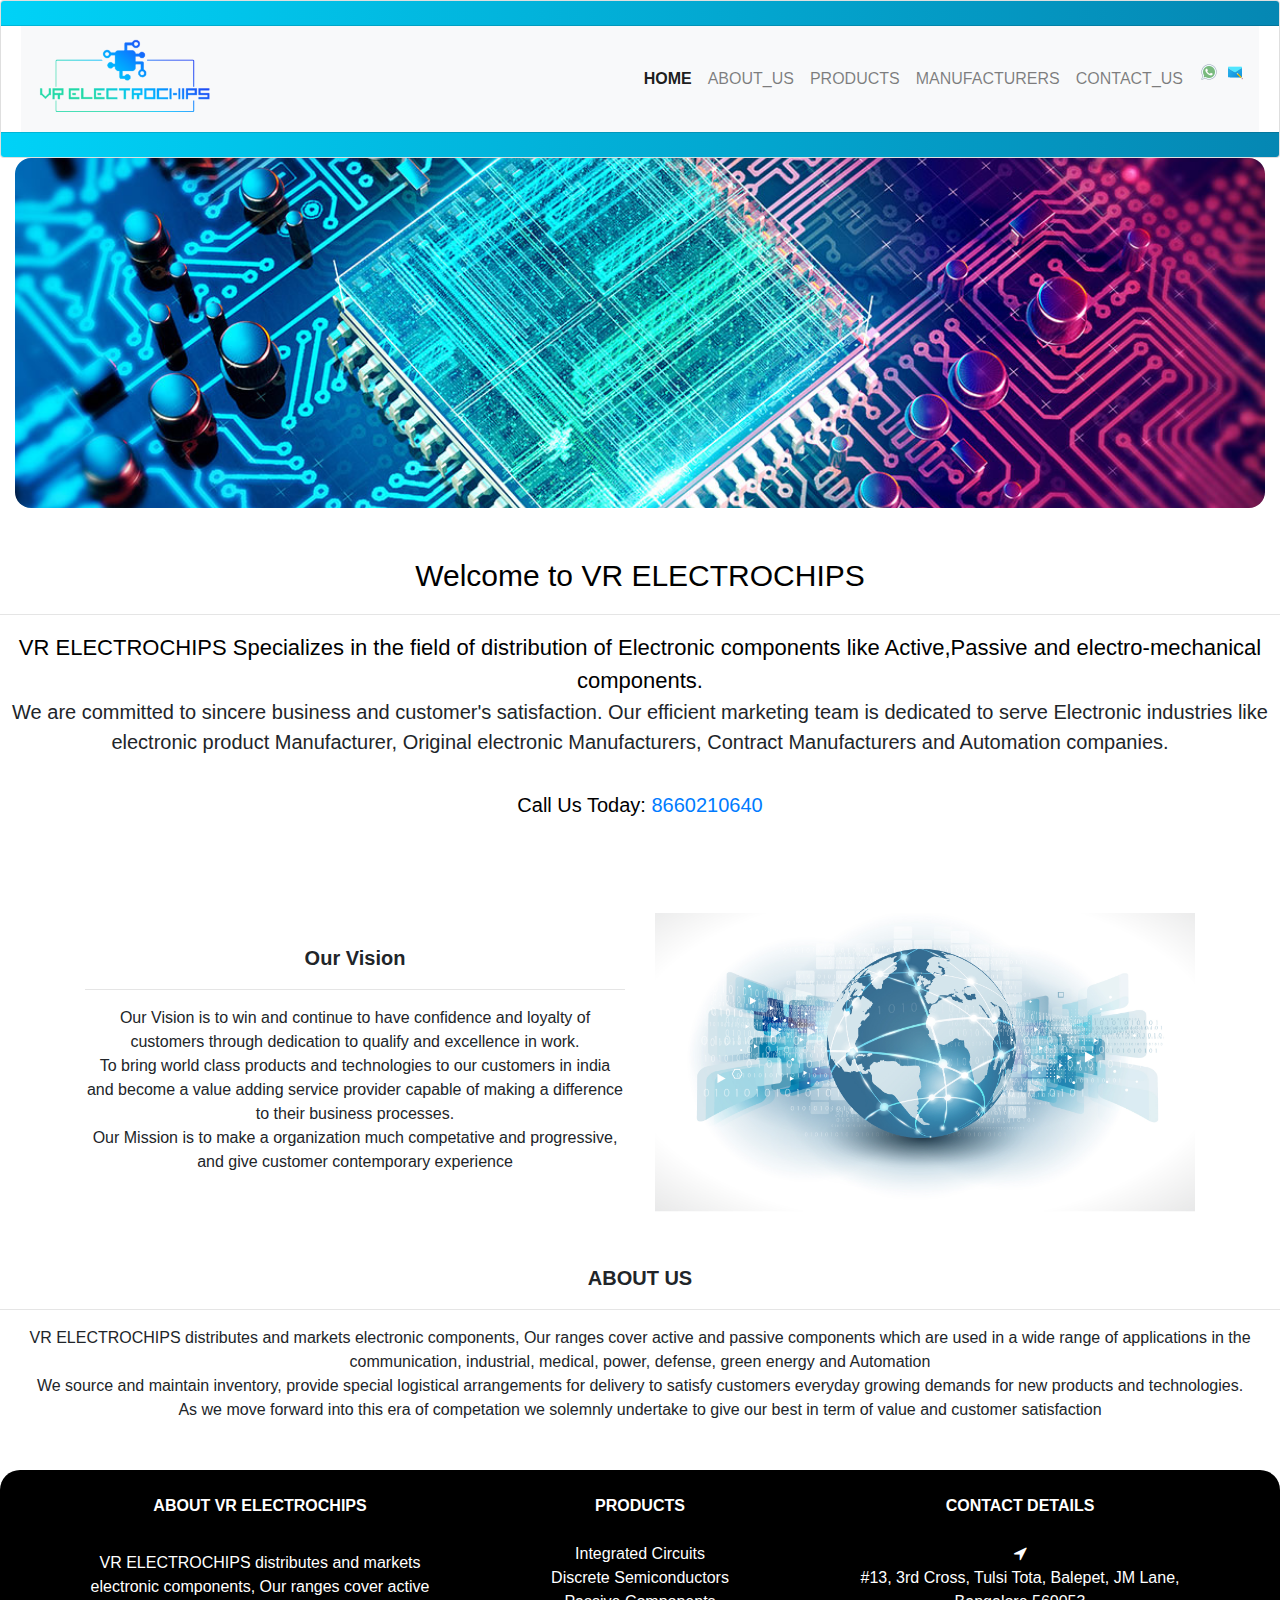
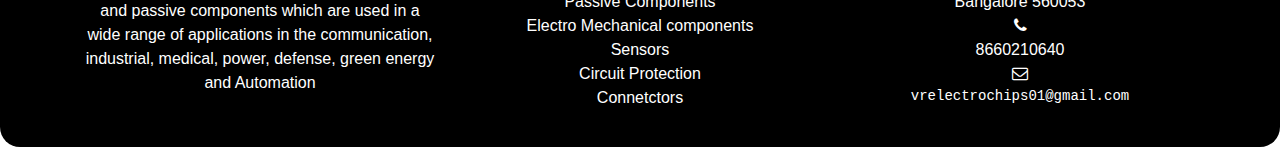
<file: index.html>
<!DOCTYPE html>
<html lang="en">

<head>
    <meta charset="UTF-8">
    <meta http-equiv="X-UA-Compatible" content="IE=edge">
    <meta name="viewport" content="width=device-width, initial-scale=1.0">
    <title>VR ELECTROCHIPS | HOME</title>
    <meta name="description"
        content="VR ELECTROCHIPS Specializes in the field of distribution of Electronic components like Active,Passive and electro-mechanical components.">
    <meta http-equiv="Content-Type" content="text/html;charset=UTF-8">
    <meta name="keywords"
        content="Electronics,electronic products,electronic components,integrated circuits,ics,semiconductors,discrete semiconductors, diodes,Thyristors, Transistors,Passive ComponentsCapacitors, Crystal & Oscillators, EMI/RFI Components, Inductors, Resistors, Transformers,Electro Mechanical components,Switches, Relays,Sensors, Current Sensors, Flow Sensors, Magnetic Sensors, Motion Sensors, Optical Sensors, Pressure sensors, Proximity Sensors, Temperature and Humidity Sensors,Circuit Protection,Circuit Breakers, ESD and Circuit Protection ICs, Fuse Holders, Fuses, PTC Fuses,positive temperature coefficient Resettable, TVS Diodes ,transient-voltage-suppression diode, Varistors,Connetctors,Audio Video Connectors, Automotive Connectors, Backplane Connectors, Board to Board Connectors, Card Edge Connectors, Circular Connectors, D-Sub Connectors, FFC , FPC, Flexible flat cable, flexible printed circuit connectors, IC and Component Sockets, Memory Connectors, Modular Connectors, Ethernet Connectors, Headers and Wire Housings ,Board to board connectors, wire to board connectors Fiber Optic Connectors, Photovoltaic connectors, Solar Connectors, Power Connectors, RF connectors, Coaxial Connectors, Terminal Blocks, USB Connectors ">
    <meta name="author" content="Shiv Prakash">
    <meta http-equiv="X-UA-Compatible" content="IE11">
    <link rel="icon" href="logo.png">
    <link rel="stylesheet" href="style.css">
    <link rel="stylesheet" href="bootstrap.css">
    <link rel="stylesheet" href="https://stackpath.bootstrapcdn.com/font-awesome/4.7.0/css/font-awesome.min.css"
        integrity="sha384-wvfXpqpZZVQGK6TAh5PVlGOfQNHSoD2xbE+QkPxCAFlNEevoEH3Sl0sibVcOQVnN" crossorigin="anonymous">

</head>

<body>
    
    <div class="card text-center" style="margin-trim: 100%;border-collapse: collapse;">
        <div class="card-header"
            style="background-image: linear-gradient(to right, #00D2F7 , #0587B3);border-collapse: collapse; margin-trim: 100%;">
        </div>
        <div class="card-body" style="margin-trim: 100%;border-spacing: 0px; margin-top: -20px;margin-bottom: -20px;">
            <nav class="navbar navbar-expand-lg navbar-light bg-light"
                style="margin-trim: 100%; border-collapse: collapse;">
                <a style="width: 50%;" class="navbar-brand" href="index.html"><img
                        class="logoimg imgresponsive" src="logo.png" alt="" align="left"></a>
                <button class="navbar-toggler" type="button" data-toggle="collapse" data-target="#navbarNavAltMarkup"
                    aria-controls="navbarNavAltMarkup" aria-expanded="false" aria-label="Toggle navigation">
                    <span class="navbar-toggler-icon"></span>
                </button>
                <div class="collapse navbar-collapse" id="navbarNavAltMarkup">
                    <div class="navbar-nav">
                        <a class="nav-link active" href="index.html"><b>HOME</b> <span
                                class="sr-only">(current)</span></a>
                        <a class="nav-link" href="VR ELECTROCHIPS - ABOUT US.html">ABOUT_US</a>
                        <a class="nav-link" href="VR ELECTROCHIPS - PRODUCTS.html">PRODUCTS</a>
                        <a class="nav-link" href="VR ELECTROCHIPS - MANUFACTURERS.html">MANUFACTURERS</a>
                        <a class="nav-link" href="#foot">CONTACT_US</a>
                        <a href="http://wa.me/+918660210640"><img style="margin-left:10px" src="whatsappicon.png"
                                alt=""></a>
                        <a href="mailto:vrelectrochips01@gmail.com"><img style="height: 16px; margin-left:10px "
                                src="mailicon.png" alt=""></a>

                    </div>
                </div>
            </nav>
        </div>
        <div class="card-footer text-muted" style="background-image: linear-gradient(to right, #00D2F7 , #0587B3)">

        </div>
    </div>


    <div>
        <div class="container-fluid">

            <div id="carouselExampleIndicators" class="carousel slide" data-ride="carousel" data-interval="">
                <!-- give data-interval 2000 to move images if needed this feature in future -->

                <div class="carousel-inner">
                    <div class="carousel-item active">
                        <img style="height: 350px; width: 100%;  border-radius: 16px;object-fit: cover;" src="imone.jpg"
                            class="d-block w-100" alt="...">
                    </div>
                    <div class="carousel-item">
                        <img style="height: 350px; width: 100%;  border-radius: 16px;object-fit: cover;" src="imtwo.png"
                            class="d-block w-100" alt="...">
                    </div>
                    <div class="carousel-item">
                        <img style="height: 350px; width: 100%;  border-radius: 16px;object-fit: cover;"
                            src="imthree.jpg" class="d-block w-100" alt="...">
                    </div>
                </div>
                <!-- <a class="carousel-control-prev" href="#carouselExampleIndicators" role="button" data-slide="prev">
                    <span class="carousel-control-prev-icon" aria-hidden="true"></span>
                    <span class="sr-only">Previous</span>
                </a>
                <a class="carousel-control-next" href="#carouselExampleIndicators" role="button" data-slide="next">
                    <span class="carousel-control-next-icon" aria-hidden="true"></span>
                    <span class="sr-only">Next</span>
                </a> -->
            </div>
        </div>

        <div style="animation-name: anim1;animation-duration: 5s;font-size: 30px;
            font-family: Arial, Helvetica, sans-serif;color: rgb(0, 0, 0);"> <br>
            <center>Welcome to VR ELECTROCHIPS </center>
            <hr color="white">
        </div>
        <div
            style="animation-name: anim2;animation-duration: 5s; color:  rgb(0, 0, 0); justify-items: center; font-family: Arial, Helvetica, sans-serif;font-size: 22px;">
            <center>VR ELECTROCHIPS Specializes in the field of distribution of Electronic components like Active,Passive and electro-mechanical components.</center>
        </div>
        <div
            style="animation-name: anim2;animation-duration: 5s; color: rgb((0, 0, 0), 0, 0); justify-items: center; font-family: Arial, Helvetica, sans-serif;font-size: 20px;">
            <center>We are committed to sincere business and customer's satisfaction. Our efficient marketing team is
                dedicated to serve Electronic industries like electronic product Manufacturer, Original electronic
                Manufacturers, Contract Manufacturers and Automation companies.</center>
            <hr>
        </div>
        <div
            style="animation-name: anim2;animation-duration: 5s; color: rgb(0, 0, 0); justify-items: center; font-family: Arial, Helvetica, sans-serif;font-size: 20px;">
            <center>Call Us Today: <a href="tel:8660210640">8660210640</a></center><br><br>
            <hr>
        </div>
    </div>

    <div>
        <div class="container">
            <div class="row">
                <div class="col-md-6">
                    <div style="font-size: 20px;">
                        <center><br><b>Our Vision</b></center>
                        <hr>
                    </div>
                    <div>
                        <center>Our Vision is to win and continue to have confidence and loyalty of customers through
                            dedication to qualify and excellence in work.</center>
                    </div>
                    <div>
                        <center>To bring world class products and technologies to our customers in india and become a
                            value adding service provider capable of making a difference to their business processes.
                        </center>
                    </div>
                    <div>
                        <center>
                            Our Mission is to make a organization much competative and progressive, and give customer
                            contemporary experience
                        </center>
                    </div>
                </div>
                <div class="col-md-6">
                    <img style=" object-fit: cover; height: 300px;" src="vision.jpg" class="img-fluid" alt="">
                </div>
            </div>
        </div>
    </div>
    <div style="margin-top: 50px;">
        <div style="font-size: 20px;">
            <center><b>ABOUT US</b>
                <hr>
            </center>
        </div>
        <div>
            <center>VR ELECTROCHIPS distributes and markets electronic components, Our ranges cover active and passive
                components which are used in a wide range of applications in the communication, industrial, medical,
                power, defense, green energy and Automation</center>
        </div>
        <div>
            <center>We source and maintain inventory, provide special logistical arrangements for delivery to satisfy
                customers everyday growing demands for new products and technologies.</center>
        </div>
        <div>
            <center>As we move forward into this era of competation we solemnly undertake to give our best in term of
                value and customer satisfaction</center><br><br>
        </div>
    </div>

    <script src="https://code.jquery.com/jquery-3.5.1.slim.min.js"
        integrity="sha384-DfXdz2htPH0lsSSs5nCTpuj/zy4C+OGpamoFVy38MVBnE+IbbVYUew+OrCXaRkfj"
        crossorigin="anonymous"></script>
    <script src="https://cdn.jsdelivr.net/npm/popper.js@1.16.1/dist/umd/popper.min.js"
        integrity="sha384-9/reFTGAW83EW2RDu2S0VKaIzap3H66lZH81PoYlFhbGU+6BZp6G7niu735Sk7lN"
        crossorigin="anonymous"></script>
    <script src="https://cdn.jsdelivr.net/npm/bootstrap@4.6.0/dist/js/bootstrap.min.js"
        integrity="sha384-+YQ4JLhjyBLPDQt//I+STsc9iw4uQqACwlvpslubQzn4u2UU2UFM80nGisd026JF"
        crossorigin="anonymous"></script>
</body>
<footer id="foot">
    <div class="blackbottom">
        <div class="container">
            <div class="row" style="color: white">
                <div class="col-md-4">
                    <div><br>
                        <center><b><a style="color: white;" href="VR ELECTROCHIPS - ABOUT US.html">ABOUT VR
                                    ELECTROCHIPS</a></b></center>
                        <hr>
                    </div>
                    <div>
                        <center>VR ELECTROCHIPS distributes and markets electronic components, Our ranges cover active
                            and passive components which are used in a wide range of applications in the communication,
                            industrial, medical, power, defense, green energy and Automation</center>
                    </div>
                </div>
                <div class="col-md-4">
                    <div>
                        <center><br><b><a style="color: white;"
                                    href="VR ELECTROCHIPS - PRODUCTS.html">PRODUCTS</a></b><br>
                        </center>
                    </div>
                    <div><br>
                        <center><a style="color: white;">Integrated Circuits </a></center>
                    </div>
                    <div>
                        <center><a style="color: white;">Discrete Semiconductors</a></center>
                    </div>
                    <div>
                        <center><a style="color: white;">Passive Components </a></center>
                    </div>
                    <div>
                        <center><a style="color: white;">Electro Mechanical components </a></center>
                    </div>
                    <div>
                        <center><a style="color: white;">Sensors </a></center>
                    </div>
                    <div>
                        <center><a style="color: white;">Circuit Protection </a></center>
                    </div>
                    <div>
                        <center><a style="color: white;">Connetctors </a></center>
                    </div>
                </div>
                <div class="col-md-4">
                    <div><br>
                        <center><b>CONTACT DETAILS</b></center><br>
                    </div>
                    <div>
                        <center><i class="fa fa-location-arrow" aria-hidden="true"></i></center>
                    </div>
                    <div>
                        <center>#13, 3rd Cross, Tulsi Tota, Balepet,
                            JM Lane, Bangalore 560053 </center>
                    </div>
                    <div>
                        <center><i class="fa fa-phone" aria-hidden="true"></i></center>
                    </div>
                    
                    <div>
                        <center>8660210640</center>
                    </div>

                    <div>
                        <center><i class="fa fa-envelope-o" aria-hidden="true"></i>
                            <pre style="color: rgb(255, 255, 255);">vrelectrochips01@gmail.com</pre><br>
                        </center>
                    </div>
                </div>
            </div>
        </div>
    </div>
    <div style="height: 20px; width: 100%;">
    </div>
</footer>

</html>
</file>
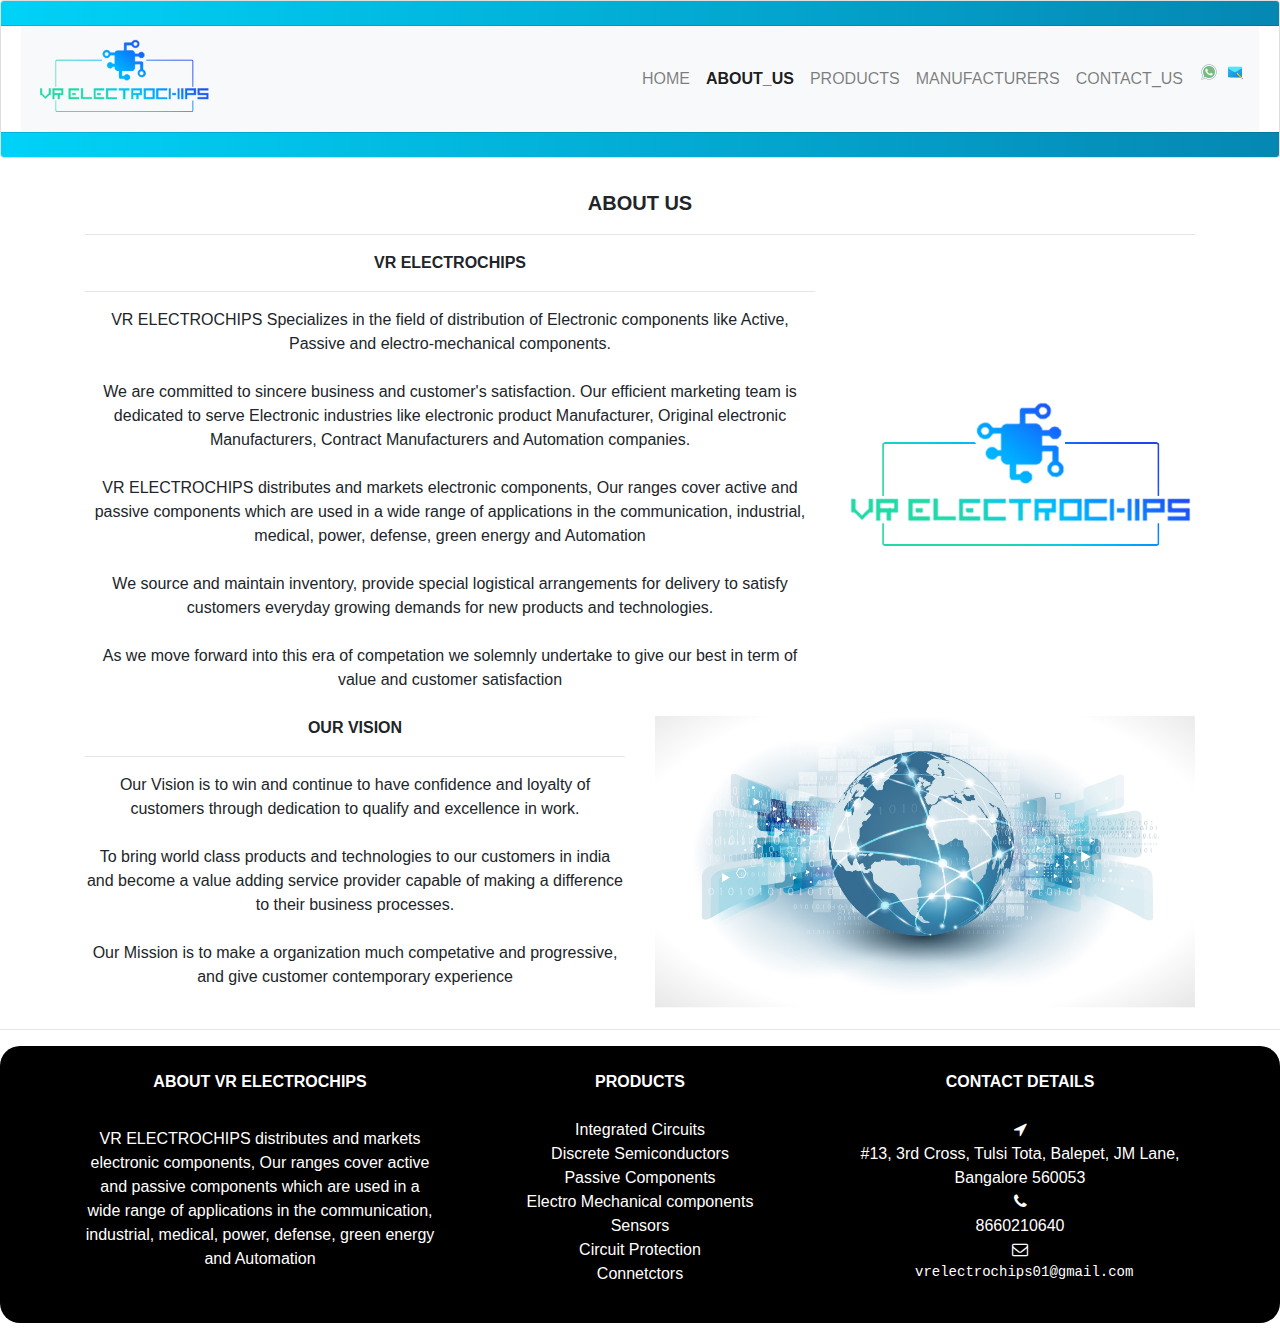
<file: VR ELECTROCHIPS - ABOUT US.html>
<!DOCTYPE html>
<html lang="en">

<head>
    <meta charset="UTF-8">
    <meta http-equiv="X-UA-Compatible" content="IE=edge">
    <meta name="viewport" content="width=device-width, initial-scale=1.0">
    <title>VR ELECTROCHIPS | ABOUT US</title>
    <meta name="description" content=">VR ELECTROCHIPS Specializes in the field of distribution of Electronic components with selected quality products">
    <meta http-equiv="Content-Type" content="text/html;charset=UTF-8">
    <meta name="keywords" content="Electronics,electronic products,electronic components,integrated circuits,ics,semiconductors,discrete semiconductors, diodes,Thyristors, Transistors,Passive ComponentsCapacitors, Crystal & Oscillators, EMI/RFI Components, Inductors, Resistors, Transformers,Electro Mechanical components,Switches, Relays,Sensors, Current Sensors, Flow Sensors, Magnetic Sensors, Motion Sensors, Optical Sensors, Pressure sensors, Proximity Sensors, Temperature and Humidity Sensors,Circuit Protection,Circuit Breakers, ESD and Circuit Protection ICs, Fuse Holders, Fuses, PTC Fuses,positive temperature coefficient Resettable, TVS Diodes ,transient-voltage-suppression diode, Varistors,Connetctors,Audio Video Connectors, Automotive Connectors, Backplane Connectors, Board to Board Connectors, Card Edge Connectors, Circular Connectors, D-Sub Connectors, FFC , FPC, Flexible flat cable, flexible printed circuit connectors, IC and Component Sockets, Memory Connectors, Modular Connectors, Ethernet Connectors, Headers and Wire Housings ,Board to board connectors, wire to board connectors Fiber Optic Connectors, Photovoltaic connectors, Solar Connectors, Power Connectors, RF connectors, Coaxial Connectors, Terminal Blocks, USB Connectors ">
    <meta name="author" content="Shiv Prakash">
    <meta http-equiv="X-UA-Compatible" content="IE11">
    <link rel="icon" href="logo.png">
    <link rel="stylesheet" href="style.css">
    <link rel="stylesheet" href="bootstrap.css">
    <link rel="stylesheet" href="https://stackpath.bootstrapcdn.com/font-awesome/4.7.0/css/font-awesome.min.css"
        integrity="sha384-wvfXpqpZZVQGK6TAh5PVlGOfQNHSoD2xbE+QkPxCAFlNEevoEH3Sl0sibVcOQVnN" crossorigin="anonymous">

</head>

<body>
    <div class="card text-center" style="margin-trim: 100%;border-collapse: collapse;">
        <div class="card-header" style="background-image: linear-gradient(to right, #00D2F7 , #0587B3)">
        </div>
        <div class="card-body" style="margin-bottom: -20px;margin-top: -20px;">
            <nav class="navbar navbar-expand-lg navbar-light bg-light"
                style="margin-trim: 100%; border-collapse: collapse;">
                <a style="width: 50%;" class="navbar-brand" href="index.html"><img class="logoimg" src="logo.png" alt=""
                        align="left"></a>
                <button class="navbar-toggler" type="button" data-toggle="collapse" data-target="#navbarNavAltMarkup"
                    aria-controls="navbarNavAltMarkup" aria-expanded="false" aria-label="Toggle navigation">
                    <span class="navbar-toggler-icon"></span>
                </button>
                <div class="collapse navbar-collapse" id="navbarNavAltMarkup">
                    <div class="navbar-nav">

                        <a class="nav-link" href="index.html">HOME</a>
                        <a class="nav-link active" href="VR ELECTROCHIPS - ABOUT US.html"><b>ABOUT_US</b> <span
                                class="sr-only">(current)</span></a>
                        <a class="nav-link" href="VR ELECTROCHIPS - PRODUCTS.html">PRODUCTS</a>

                        <a class="nav-link" href="VR ELECTROCHIPS - MANUFACTURERS.html">MANUFACTURERS</a>
                        <a class="nav-link" href="#foot" >CONTACT_US</a>
                        <a href="http://wa.me/+918660210640"><img style="margin-left:10px" src="whatsappicon.png"
                                alt=""></a>
                        <a href="mailto:vrelectrochips01@gmail.com"><img style="height: 16px; margin-left:10px "
                                src="mailicon.png" alt=""></a>
                        
                    </div>
                </div>
            </nav>
        </div>
        <div class="card-footer text-muted" style="background-image: linear-gradient(to right, #00D2F7 , #0587B3)">
        </div>
    </div>
    <div class="container">
        <div class="row">
            <div class="col-xl-12">
                <div style="font-size: 20px;">
                    <center><br><b>ABOUT US</b></center>
                    <hr>
                </div>

            </div>
            <div class="col-md-8">
                <div>
                    <center><b>VR ELECTROCHIPS</b><br>
                        <hr>
                    </center>
                </div>
                <DIV>
                    <center>VR ELECTROCHIPS Specializes in the field of distribution of Electronic components like
                        Active,
                        Passive and electro-mechanical components.</center><br>
                </DIV>
                <div>
                    <center>We are committed to sincere business and customer's satisfaction. Our efficient marketing
                        team is
                        dedicated to serve Electronic industries like electronic product Manufacturer, Original
                        electronic
                        Manufacturers, Contract Manufacturers and Automation companies.</center><br>
                </div>
                <div>
                    <center>VR ELECTROCHIPS distributes and markets electronic components, Our ranges cover active and
                        passive
                        components which are used in a wide range of applications in the communication, industrial,
                        medical,
                        power, defense, green energy and Automation</center><br>
                </div>
                <div>
                    <center>
                        We source and maintain inventory, provide special logistical arrangements for delivery to
                        satisfy
                        customers everyday growing demands for new products and technologies.
                    </center><br>
                </div>
                <div>
                    <center>As we move forward into this era of competation we solemnly undertake to give our best in
                        term of
                        value and customer satisfaction</center><br>
                </div>
            </div>
            <div class="col-md-4">
                <div>
                    <img style="width: 100%;margin-top: 150px;" src="logo.png" alt="">
                </div>
            </div>
            <div class="col-md-6">
                <div>
                    <center><B>OUR VISION</B><br>
                        <hr>
                    </center>
                </div>
                <div>
                    <center>Our Vision is to win and continue to have confidence and loyalty of customers through
                        dedication to qualify and excellence in work.</center><br>
                </div>
                <div>
                    <center>To bring world class products and technologies to our customers in india and become a
                        value adding service provider capable of making a difference to their business processes.
                    </center><br>
                </div>
                <div>
                    <center>
                        Our Mission is to make a organization much competative and progressive, and give customer
                        contemporary experience
                    </center><br>
                </div>
            </div>
            <div class="col-md-6">
                <div>
                    <img style="width: 100%;" src="vision.jpg" alt="">
                </div>
            </div>
        </div>
    </div>
    <div>
        <hr>
    </div>
    <script src="https://code.jquery.com/jquery-3.5.1.slim.min.js" integrity="sha384-DfXdz2htPH0lsSSs5nCTpuj/zy4C+OGpamoFVy38MVBnE+IbbVYUew+OrCXaRkfj" crossorigin="anonymous"></script>
    <script src="https://cdn.jsdelivr.net/npm/popper.js@1.16.1/dist/umd/popper.min.js" integrity="sha384-9/reFTGAW83EW2RDu2S0VKaIzap3H66lZH81PoYlFhbGU+6BZp6G7niu735Sk7lN" crossorigin="anonymous"></script>
    <script src="https://cdn.jsdelivr.net/npm/bootstrap@4.6.0/dist/js/bootstrap.min.js" integrity="sha384-+YQ4JLhjyBLPDQt//I+STsc9iw4uQqACwlvpslubQzn4u2UU2UFM80nGisd026JF" crossorigin="anonymous"></script>
</body>
<footer id="foot">
    <div class="blackbottom">
        <div class="container">
            <div class="row" style="color: white">
                <div class="col-md-4">
                    <div><br>
                        <center><b><a style="color: white;" href="VR ELECTROCHIPS - ABOUT US.html">ABOUT VR
                                    ELECTROCHIPS</a></b></center>
                        <hr>
                    </div>
                    <div>
                        <center>VR ELECTROCHIPS distributes and markets electronic components, Our ranges cover active
                            and passive components which are used in a wide range of applications in the communication,
                            industrial, medical, power, defense, green energy and Automation</center>
                    </div>
                </div>
                <div class="col-md-4">
                    <div>
                        <center><br><b><a style="color: white;"
                                    href="VR ELECTROCHIPS - PRODUCTS.html">PRODUCTS</a></b><br>
                        </center>
                    </div>
                    <div><br>
                        <center><a style="color: white;">Integrated Circuits </a></center>
                    </div>
                    <div>
                        <center><a style="color: white;">Discrete Semiconductors</a></center>
                    </div>
                    <div>
                        <center><a style="color: white;">Passive Components </a></center>
                    </div>
                    <div>
                        <center><a style="color: white;">Electro Mechanical components </a></center>
                    </div>
                    <div>
                        <center><a style="color: white;">Sensors </a></center>
                    </div>
                    <div>
                        <center><a style="color: white;">Circuit Protection </a></center>
                    </div>
                    <div>
                        <center><a style="color: white;">Connetctors </a></center>
                    </div>
                </div>
                <div class="col-md-4">
                    <div><br>
                        <center><b>CONTACT DETAILS</b></center><br>
                    </div>
                    <div>
                        <center><i class="fa fa-location-arrow" aria-hidden="true"></i></center>
                    </div>
                    <div>
                        <center>#13, 3rd Cross, Tulsi Tota, Balepet,
                            JM Lane, Bangalore 560053 </center>
                    </div>
                    <div>
                        <center><i class="fa fa-phone" aria-hidden="true"></i></center>
                    </div>
                    
                    <div>
                        <center>8660210640</center>
                    </div>

                    <div>
                        <center><i class="fa fa-envelope-o" aria-hidden="true"></i>
                            <pre style="color: rgb(255, 255, 255);"> vrelectrochips01@gmail.com</pre><br>
                        </center>
                    </div>
                </div>
            </div>
        </div>
    </div>
    <div style="height: 20px; width: 100%;">
    </div>
</footer>

</html>
</file>
<file: style.css>
.logoimg {

    border-radius: 8px;
    margin-top: 0px;
    margin-right: 0px;
    width: 30%;
    
    height: 100%;
    object-fit: cover;
}

.wh {
    margin: 0px;
    margin-top: 20px;
    height: 350px;
    width: 100%;
    border-radius: 16px;
}

@keyframes anim1 {
    from {
        color: transparent;
        margin-left: 300px;
    }

    to {
        color: rgb(0, 0, 0);
        margin-left: 0px;
    }
}

@keyframes anim2 {
    from {
        color: transparent;
    }

    to {
        color: rgb(0, 0, 0);
    }
}

.blackbottom {
    width: 100%;
    background-color: black;
    border-radius: 20px;
}
.marquee{
    background-color: rgb(255, 255, 255);
    columns: white;
    width: 80%;
    margin-left: 10%;
    height: 100px;
    overflow: hidden;
}
.marquee-content{
    list-style: none;
    height: 100%;
    display: flex;
    animation: animM1 20s linear infinite;

}
@keyframes animM1{
    0%{
        transform: translateX(80%);
    }
    100%{
        transform: translateX(0%);
    }
}
.marquee-content li{
    color: cornsilk;
    border: 3px;
    width: 10%;
    height: 20px;
    flex-shrink: 0;
    display: flex;
    justify-content: center;
    align-items: center;
    border-color: blue;
}
</file>
